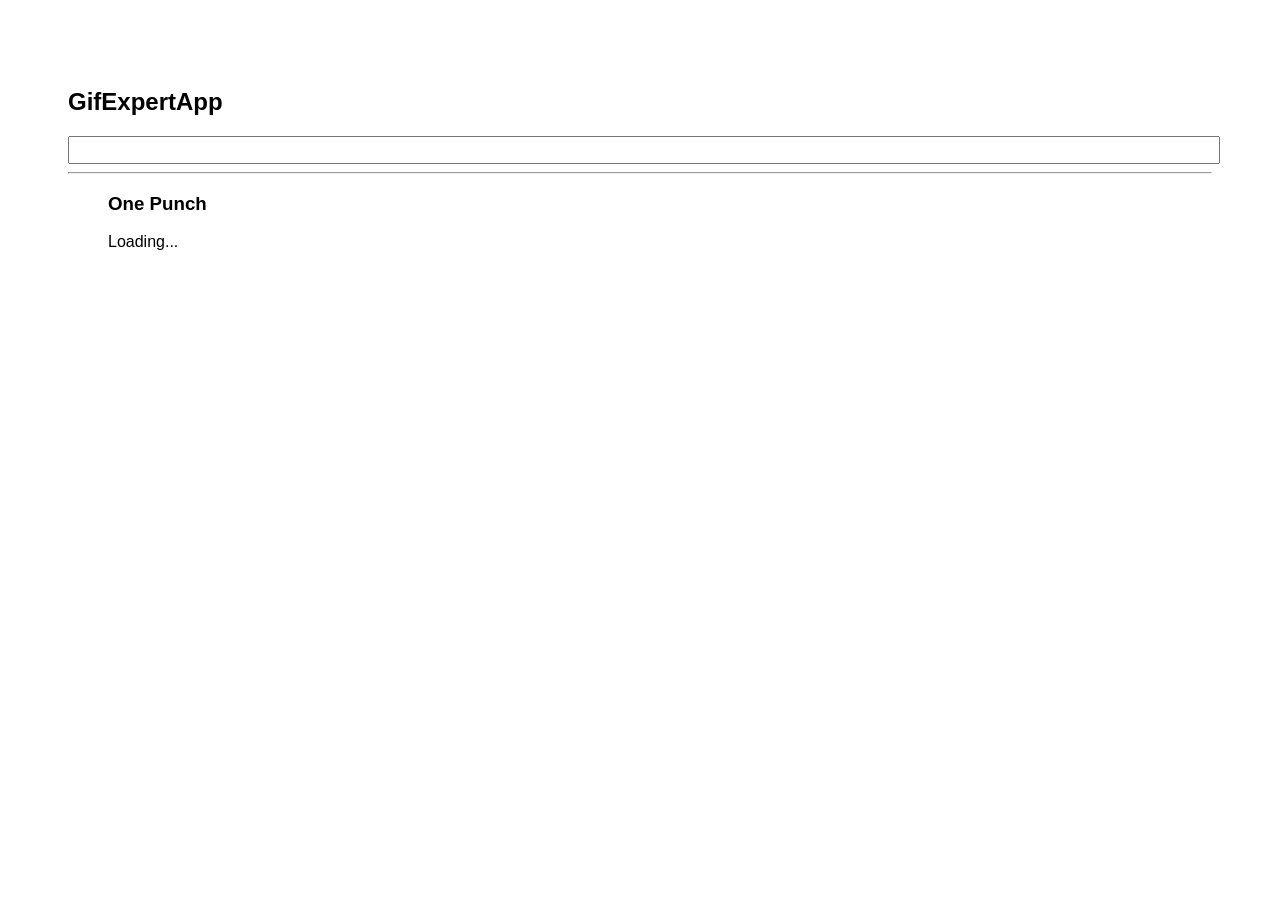
<file: docs/index.html>
<!doctype html>
<html lang="en">

<head>
    <meta charset="utf-8" />
    <link rel="icon" href="./favicon.ico" />
    <meta name="viewport" content="width=device-width,initial-scale=1" />
    <meta name="theme-color" content="#000000" />
    <meta name="description" content="Web site created using create-react-app" />
    <link rel="apple-touch-icon" href="./logo192.png" />
    <link rel="manifest" href="./manifest.json" />
    <link rel="stylesheet" href="https://cdnjs.cloudflare.com/ajax/libs/animate.css/4.1.1/animate.min.css" />
    <title>GifExpertApp</title>
    <link href="./static/css/main.f403c8af.chunk.css" rel="stylesheet">
</head>

<body><noscript>You need to enable JavaScript to run this app.</noscript>
    <div id="root"></div>
    <script>!function (e) { function r(r) { for (var n, p, f = r[0], i = r[1], l = r[2], c = 0, s = []; c < f.length; c++)p = f[c], Object.prototype.hasOwnProperty.call(o, p) && o[p] && s.push(o[p][0]), o[p] = 0; for (n in i) Object.prototype.hasOwnProperty.call(i, n) && (e[n] = i[n]); for (a && a(r); s.length;)s.shift()(); return u.push.apply(u, l || []), t() } function t() { for (var e, r = 0; r < u.length; r++) { for (var t = u[r], n = !0, f = 1; f < t.length; f++) { var i = t[f]; 0 !== o[i] && (n = !1) } n && (u.splice(r--, 1), e = p(p.s = t[0])) } return e } var n = {}, o = { 1: 0 }, u = []; function p(r) { if (n[r]) return n[r].exports; var t = n[r] = { i: r, l: !1, exports: {} }; return e[r].call(t.exports, t, t.exports, p), t.l = !0, t.exports } p.m = e, p.c = n, p.d = function (e, r, t) { p.o(e, r) || Object.defineProperty(e, r, { enumerable: !0, get: t }) }, p.r = function (e) { "undefined" != typeof Symbol && Symbol.toStringTag && Object.defineProperty(e, Symbol.toStringTag, { value: "Module" }), Object.defineProperty(e, "__esModule", { value: !0 }) }, p.t = function (e, r) { if (1 & r && (e = p(e)), 8 & r) return e; if (4 & r && "object" == typeof e && e && e.__esModule) return e; var t = Object.create(null); if (p.r(t), Object.defineProperty(t, "default", { enumerable: !0, value: e }), 2 & r && "string" != typeof e) for (var n in e) p.d(t, n, function (r) { return e[r] }.bind(null, n)); return t }, p.n = function (e) { var r = e && e.__esModule ? function () { return e.default } : function () { return e }; return p.d(r, "a", r), r }, p.o = function (e, r) { return Object.prototype.hasOwnProperty.call(e, r) }, p.p = "/"; var f = this["webpackJsonpgif-expert-app"] = this["webpackJsonpgif-expert-app"] || [], i = f.push.bind(f); f.push = r, f = f.slice(); for (var l = 0; l < f.length; l++)r(f[l]); var a = i; t() }([])</script>
    <script src="./static/js/2.3771cb91.chunk.js"></script>
    <script src="./static/js/main.590825ef.chunk.js"></script>
</body>

</html>
</file>
<file: docs/static/css/main.f403c8af.chunk.css>
*{font-family:Arial,Helvetica,sans-serif}body{padding:60px}input{width:100%;font-size:1.2rem;color:grey}.card-grid{display:flex;flex-direction:row;flex-wrap:wrap}.card{align-content:center;border:1px solid grey;border-radius:6px;margin-bottom:10px;margin-right:10px;overflow:hidden}.card p{padding:5px;text-align:center}.card img{max-height:170px}
/*# sourceMappingURL=main.f403c8af.chunk.css.map */
</file>
